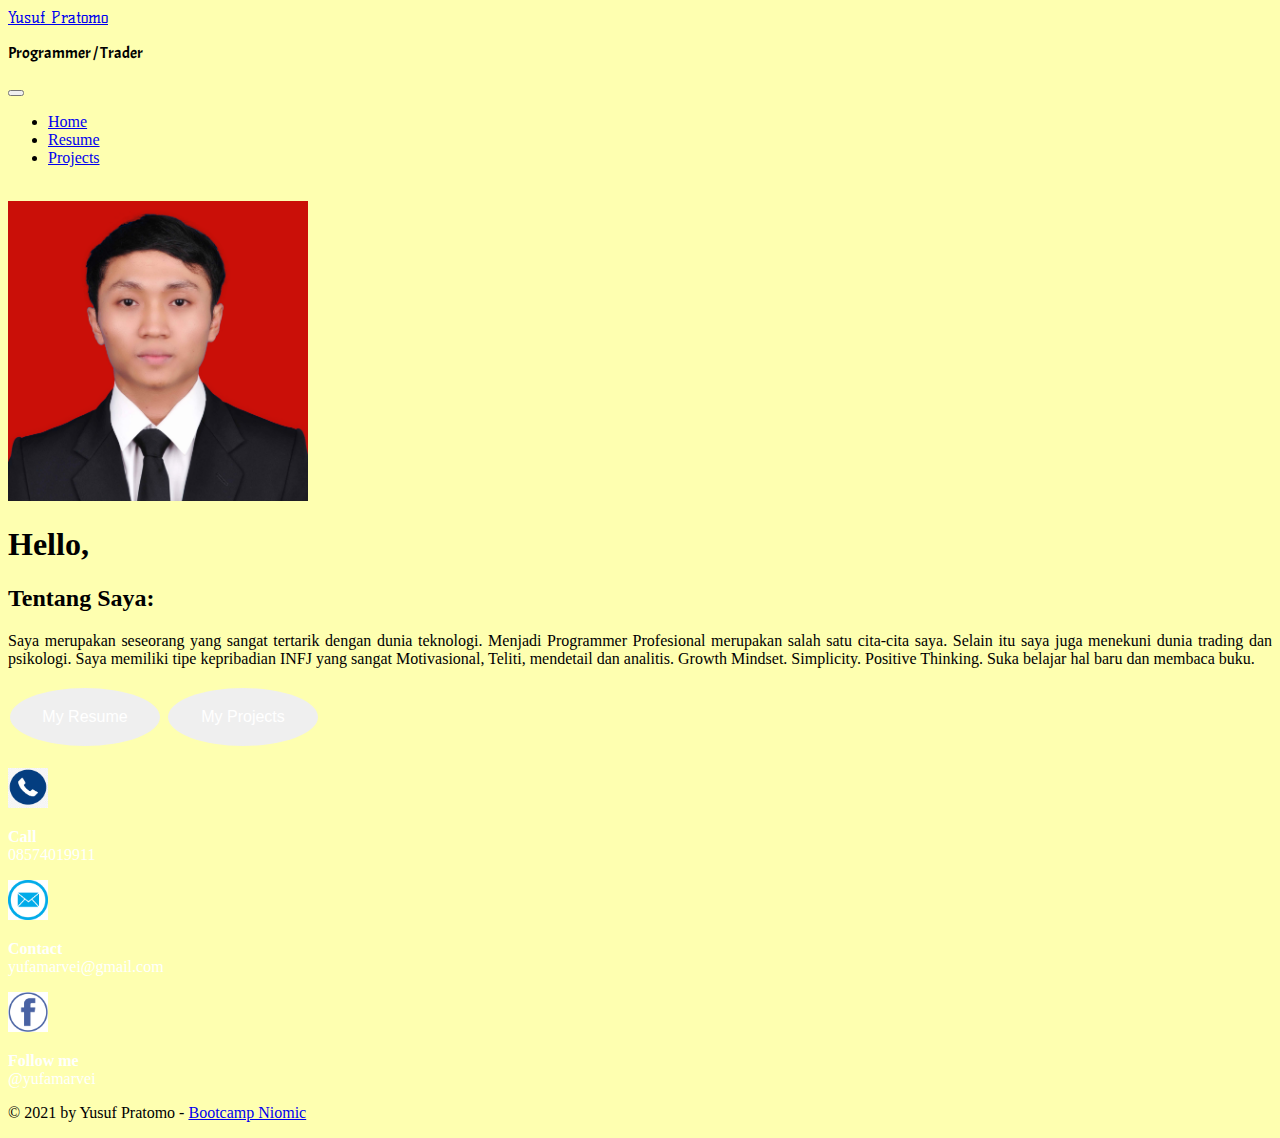
<file: tugas akhir/index.html>
<!DOCTYPE html>
<html lang="en" dir="ltr">

<head>
    <meta charset="UTF-8">
    <meta name="viewport" content="width=device-width, initial-scale=1.0">
    <title>FX Developer</title>
    <link rel="shortcut icon" href="img/icon.png" type="image/png">
    <link rel="stylesheet" href="style.css">
    <link href="https://cdn.jsdelivr.net/npm/bootstrap@5.1.3/dist/css/bootstrap.min.css" rel="stylesheet"
        integrity="sha384-1BmE4kWBq78iYhFldvKuhfTAU6auU8tT94WrHftjDbrCEXSU1oBoqyl2QvZ6jIW3" crossorigin="anonymous">
</head>

<body class="bg-main">
    <div class="container mt-3">
        <div class="row justify-content-center">
            <div class="col-8">
                <nav class="navbar navbar-expand-lg navbar-light bg-transparent">
                    <div class="container-fluid">
                        <div class="me-3">
                            <a class="navbar-brand title-brand fs-1 fw-bold" href="index.html">Yusuf Pratomo</a>
                            <p class="text-brand fs-4">Programmer / Trader</p>
                        </div>
                        <button class="navbar-toggler" type="button" data-bs-toggle="collapse"
                            data-bs-target="#navbarSupportedContent" aria-controls="navbarSupportedContent"
                            aria-expanded="false" aria-label="Toggle navigation">
                            <span class="navbar-toggler-icon"></span>
                        </button>
                        <div class="collapse navbar-collapse" id="navbarSupportedContent">
                            <ul class="navbar-nav me-auto mb-2 mb-lg-0 fw-bold">
                                <li class="nav-item">
                                    <a class="nav-link active" aria-current="page" href="index.html">Home</a>
                                </li>
                                <li class="nav-item">
                                    <a class="nav-link" href="resume.html">Resume</a>
                                </li>
                                <li class="nav-item">
                                    <a class="nav-link" href="project.html">Projects</a>
                                </li>
                            </ul>
                        </div>
                    </div>
                </nav>
                <br>
                <div class="mt-3">
                    <img src="img/photo.jpg" width="300px" height="300px" class="rounded-circle float-start me-4"
                        alt="photo">
                    <div class="row">
                        <h1 class="display-3 fw-bold">Hello, </h1>
                        <h2>Tentang Saya: </h2>
                        <p align="justify">Saya merupakan seseorang yang sangat tertarik dengan dunia teknologi.
                            Menjadi Programmer Profesional merupakan salah satu cita-cita saya. Selain itu saya juga
                            menekuni dunia trading dan psikologi. Saya memiliki tipe kepribadian INFJ yang sangat
                            Motivasional,
                            Teliti, mendetail dan analitis. Growth Mindset. Simplicity. Positive Thinking. Suka belajar
                            hal baru dan membaca buku.</p>
                        <div class="row">
                            <div class="col">
                                <a href="resume.html"><button class="button1 bg-primary float-start me-3">My
                                        Resume</button></a>
                                <a href="project.html"><button class="button1 bg-success float-start me-3">My
                                        Projects</button></a>
                            </div>
                        </div>
                    </div>
                </div>
                <br>
            </div>
        </div>
    </div>
    <div class="container-fluid my-3">
        <div class="row bg-danger justify-content-center">
            <div class="col-3 mt-4 me-2">
                <img src="img/calllogo.png" width="40px" height="40px" class="rounded float-start me-2" alt="call">
                <p class="info-contact"><b>Call</b><br>08574019911</p>
            </div>
            <div class="col-3 mt-4 me-2">
                <img src="img/maillogo.png" width="40px" height="40px" class="rounded float-start me-2" alt="call">
                <p class="info-contact"><b>Contact</b><br>yufamarvei@gmail.com</p>
            </div>
            <div class="col-3 mt-4 me-2">
                <img src="img/fblogo.png" width="40px" height="40px" class="rounded float-start me-2" alt="call">
                <p class="info-contact"><b>Follow me</b> <br> @yufamarvei</p>
            </div>
        </div>
    </div>
    <div class="container-fluid">
        <div class="row bg-black">
            <div class="col-12 text-center mt-2">
                <p class="text-white">&copy; 2021 by Yusuf Pratomo - <a href="http://www.niomic.com">Bootcamp Niomic</a>
                </p>
            </div>
        </div>
    </div>

    <script src="https://cdn.jsdelivr.net/npm/bootstrap@5.1.3/dist/js/bootstrap.bundle.min.js"
        integrity="sha384-ka7Sk0Gln4gmtz2MlQnikT1wXgYsOg+OMhuP+IlRH9sENBO0LRn5q+8nbTov4+1p"
        crossorigin="anonymous"></script>
</body>

</html>
</file>
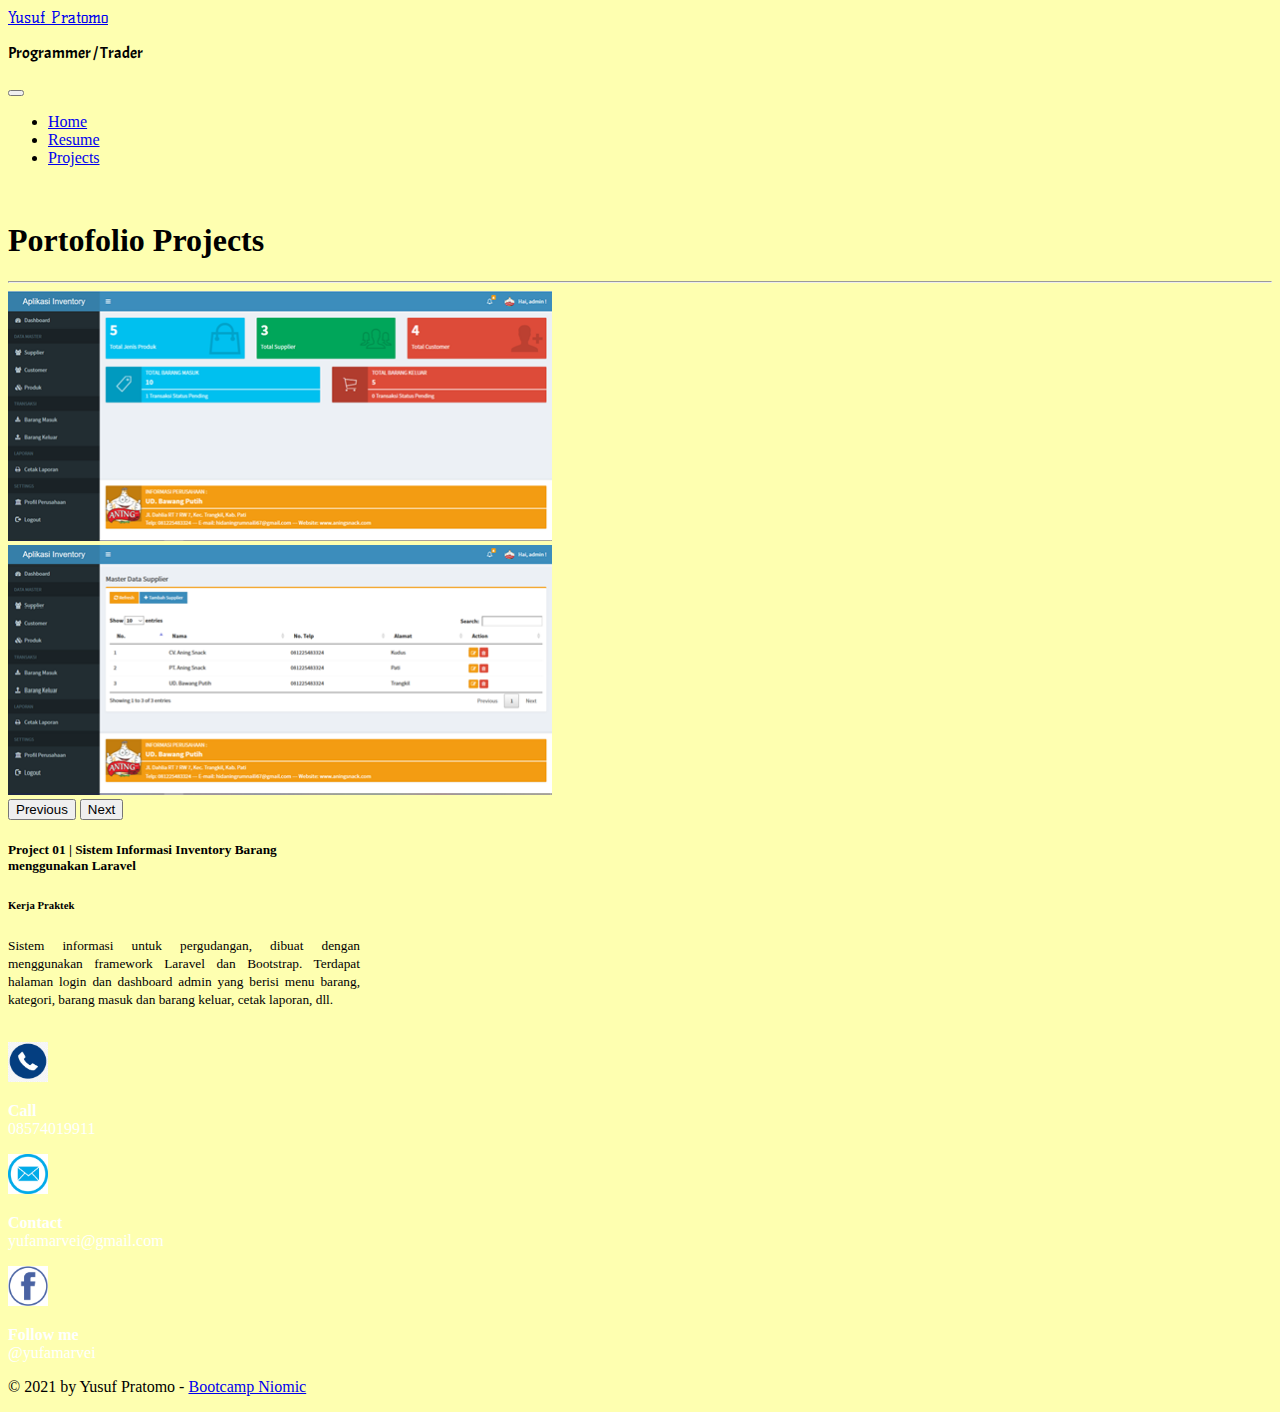
<file: tugas akhir/project.html>
<!DOCTYPE html>
<html lang="en" dir="ltr">

<head>
    <meta charset="UTF-8">
    <meta name="viewport" content="width=device-width, initial-scale=1.0">
    <title>FX Developer</title>
    <link rel="shortcut icon" href="img/icon.png" type="image/png">
    <link rel="stylesheet" href="style.css">
    <link href="https://cdn.jsdelivr.net/npm/bootstrap@5.1.3/dist/css/bootstrap.min.css" rel="stylesheet"
        integrity="sha384-1BmE4kWBq78iYhFldvKuhfTAU6auU8tT94WrHftjDbrCEXSU1oBoqyl2QvZ6jIW3" crossorigin="anonymous">
</head>

<body class="bg-main">
    <div class="container mt-3">
        <div class="row justify-content-center">
            <div class="col-8">
                <nav class="navbar navbar-expand-lg navbar-light bg-transparent">
                    <div class="container-fluid">
                        <div class="me-3">
                            <a class="navbar-brand title-brand fs-1 fw-bold" href="index.html">Yusuf Pratomo</a>
                            <p class="text-brand fs-4">Programmer / Trader</p>
                        </div>
                        <button class="navbar-toggler" type="button" data-bs-toggle="collapse"
                            data-bs-target="#navbarSupportedContent" aria-controls="navbarSupportedContent"
                            aria-expanded="false" aria-label="Toggle navigation">
                            <span class="navbar-toggler-icon"></span>
                        </button>
                        <div class="collapse navbar-collapse" id="navbarSupportedContent">
                            <ul class="navbar-nav me-auto mb-2 mb-lg-0 fw-bold">
                                <li class="nav-item">
                                    <a class="nav-link" aria-current="page" href="index.html">Home</a>
                                </li>
                                <li class="nav-item">
                                    <a class="nav-link" href="resume.html">Resume</a>
                                </li>
                                <li class="nav-item">
                                    <a class="nav-link active" href="project.html">Projects</a>
                                </li>
                            </ul>
                        </div>
                    </div>
                </nav>
                <br>
                <div>
                    <h1 class="display-3 fw-bold">Portofolio Projects</h1>
                    <hr>
                    <div class="d-flex">
                        <div class="col-6 floting-start">
                            <div id="carouselExampleControls" class="carousel slide" data-bs-ride="carousel">
                                <div class="carousel-inner">
                                    <div class="carousel-item active">
                                        <img src="img/ss1.png" class="d-block w-100" height="250px" alt="...">
                                    </div>
                                    <div class="carousel-item">
                                        <img src="img/ss2.png" class="d-block w-100" height="250px" alt="...">
                                    </div>
                                </div>
                                <button class="carousel-control-prev" type="button"
                                    data-bs-target="#carouselExampleControls" data-bs-slide="prev">
                                    <span class="carousel-control-prev-icon" aria-hidden="true"></span>
                                    <span class="visually-hidden">Previous</span>
                                </button>
                                <button class="carousel-control-next" type="button"
                                    data-bs-target="#carouselExampleControls" data-bs-slide="next">
                                    <span class="carousel-control-next-icon" aria-hidden="true"></span>
                                    <span class="visually-hidden">Next</span>
                                </button>
                            </div>

                        </div>
                        <div class="col">
                            <div class="card ms-2" style="width: 22rem;">
                                <div class="card-body">
                                    <h5 class="card-title">Project 01 | Sistem Informasi Inventory Barang menggunakan
                                        Laravel</h5>
                                    <h6 class="card-subtitle mb-2 text-muted">Kerja Praktek</h6>
                                    <p class="card-text" align="justify"><small>Sistem informasi untuk pergudangan,
                                            dibuat dengan menggunakan
                                            framework Laravel dan Bootstrap. Terdapat halaman login dan dashboard admin
                                            yang
                                            berisi menu barang, kategori, barang masuk dan barang keluar, cetak laporan,
                                            dll.</small></p>
                                </div>
                            </div>
                        </div>
                    </div>
                </div>
                <br>
            </div>
        </div>
    </div>
    <div class="container-fluid my-3">
        <div class="row bg-danger justify-content-center">
            <div class="col-3 mt-4 me-2">
                <img src="img/calllogo.png" width="40px" height="40px" class="rounded float-start me-2" alt="call">
                <p class="info-contact"><b>Call</b><br>08574019911</p>
            </div>
            <div class="col-3 mt-4 me-2">
                <img src="img/maillogo.png" width="40px" height="40px" class="rounded float-start me-2" alt="call">
                <p class="info-contact"><b>Contact</b><br>yufamarvei@gmail.com</p>
            </div>
            <div class="col-3 mt-4 me-2">
                <img src="img/fblogo.png" width="40px" height="40px" class="rounded float-start me-2" alt="call">
                <p class="info-contact"><b>Follow me</b> <br> @yufamarvei</p>
            </div>
        </div>
    </div>
    <div class="container-fluid">
        <div class="row bg-black">
            <div class="col-12 text-center mt-2">
                <p class="text-white">&copy; 2021 by Yusuf Pratomo - <a href="http://www.niomic.com">Bootcamp Niomic</a>
                </p>
            </div>
        </div>
    </div>

    <script src="https://cdn.jsdelivr.net/npm/bootstrap@5.1.3/dist/js/bootstrap.bundle.min.js"
        integrity="sha384-ka7Sk0Gln4gmtz2MlQnikT1wXgYsOg+OMhuP+IlRH9sENBO0LRn5q+8nbTov4+1p"
        crossorigin="anonymous"></script>
</body>

</html>
</file>
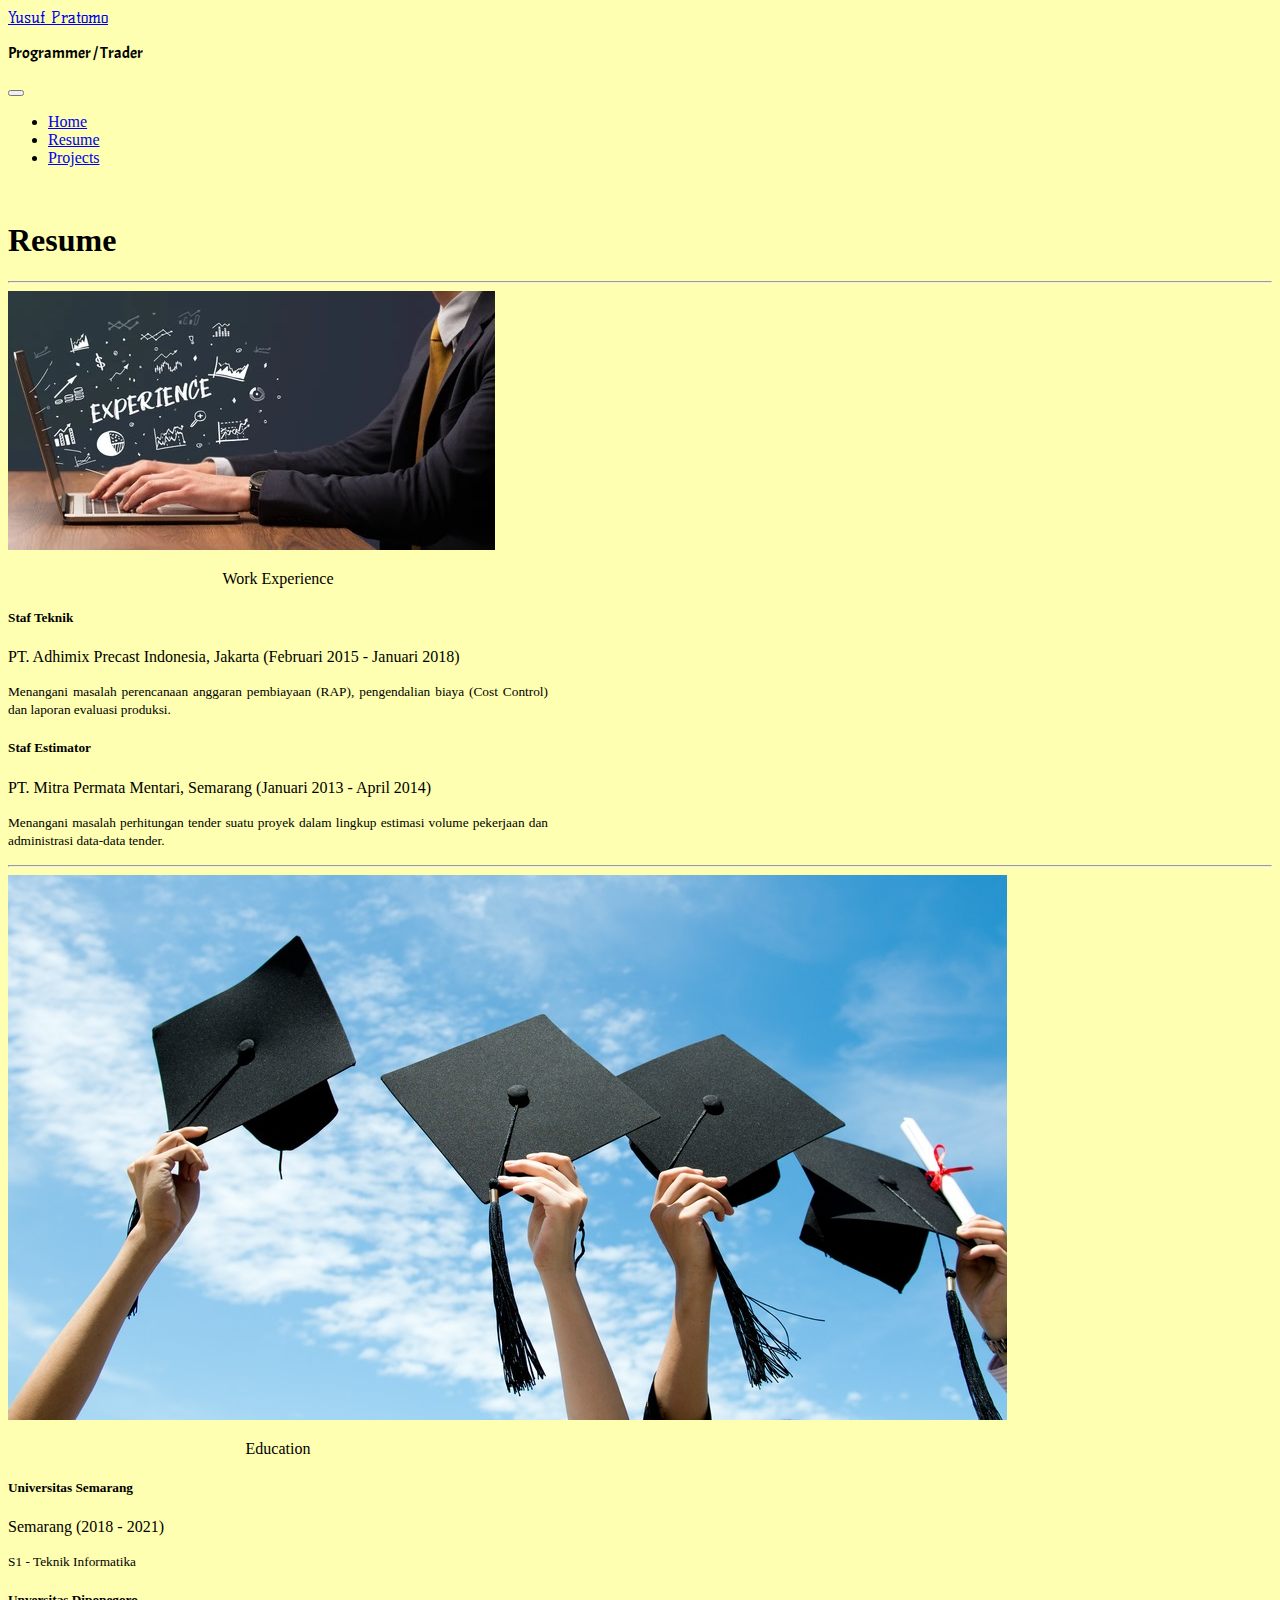
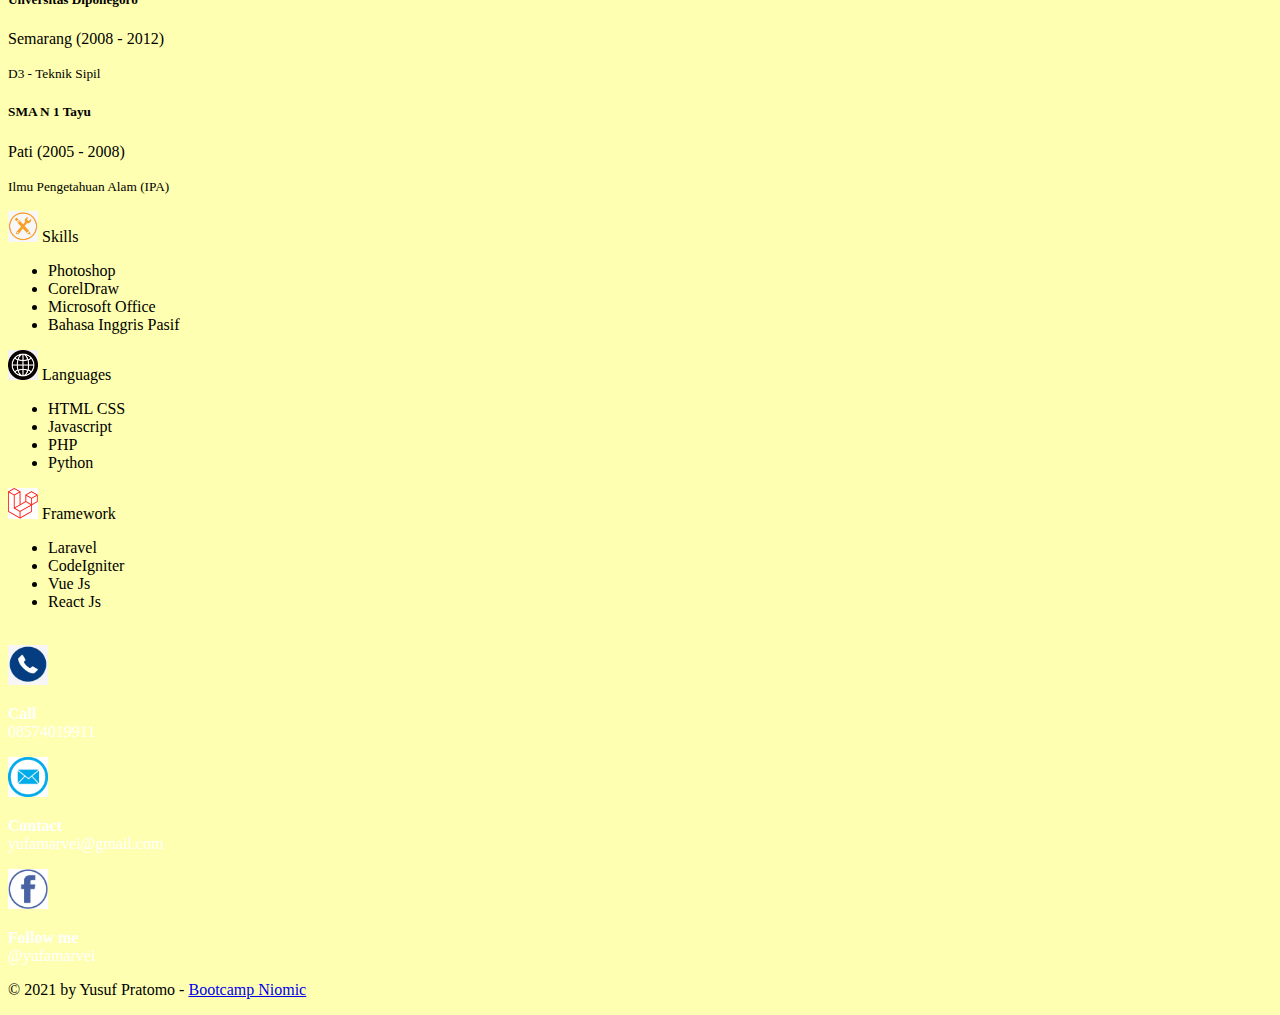
<file: tugas akhir/resume.html>
<!DOCTYPE html>
<html lang="en" dir="ltr">

<head>
    <meta charset="UTF-8">
    <meta name="viewport" content="width=device-width, initial-scale=1.0">
    <title>FX Developer</title>
    <link rel="shortcut icon" href="img/icon.png" type="image/png">
    <link rel="stylesheet" href="style.css">
    <link href="https://cdn.jsdelivr.net/npm/bootstrap@5.1.3/dist/css/bootstrap.min.css" rel="stylesheet"
        integrity="sha384-1BmE4kWBq78iYhFldvKuhfTAU6auU8tT94WrHftjDbrCEXSU1oBoqyl2QvZ6jIW3" crossorigin="anonymous">
</head>

<body class="bg-main">
    <div class="container mt-3">
        <div class="row justify-content-center">
            <div class="col-8">
                <nav class="navbar navbar-expand-lg navbar-light bg-transparent">
                    <div class="container-fluid">
                        <div class="me-3">
                            <a class="navbar-brand title-brand fs-1 fw-bold" href="index.html">Yusuf Pratomo</a>
                            <p class="text-brand fs-4">Programmer / Trader</p>
                        </div>
                        <button class="navbar-toggler" type="button" data-bs-toggle="collapse"
                            data-bs-target="#navbarSupportedContent" aria-controls="navbarSupportedContent"
                            aria-expanded="false" aria-label="Toggle navigation">
                            <span class="navbar-toggler-icon"></span>
                        </button>
                        <div class="collapse navbar-collapse" id="navbarSupportedContent">
                            <ul class="navbar-nav me-auto mb-2 mb-lg-0 fw-bold">
                                <li class="nav-item">
                                    <a class="nav-link" aria-current="page" href="index.html">Home</a>
                                </li>
                                <li class="nav-item">
                                    <a class="nav-link active" href="resume.html">Resume</a>
                                </li>
                                <li class="nav-item">
                                    <a class="nav-link" href="project.html">Projects</a>
                                </li>
                            </ul>
                        </div>
                    </div>
                </nav>
                <br>
                <div>
                    <h1 class="display-3 fw-bold">Resume</h1>
                    <hr>
                    <div class="d-flex">
                        <div class="col-8 floting-start">
                            <div class="card mb-3 bg-tr" style="max-width: 540px;">
                                <div class="row g-0">
                                    <div class="col-md-4">
                                        <img src="img/working.jpg" class="img-fluid rounded-start" alt="experience">
                                        <p align="center">Work Experience</p>
                                    </div>
                                    <div class="col-md-8">
                                        <div class="card-body">
                                            <h5 class="card-title">Staf Teknik</h5>
                                            <p class="card-text">PT. Adhimix Precast Indonesia, Jakarta (Februari 2015 -
                                                Januari
                                                2018)
                                            </p>
                                            <p class="card-text" align="justify"><small>Menangani masalah perencanaan
                                                    anggaran
                                                    pembiayaan
                                                    (RAP), pengendalian biaya (Cost Control) dan laporan evaluasi
                                                    produksi.</small>
                                            </p>
                                        </div>
                                        <div class="card-body">
                                            <h5 class="card-title">Staf Estimator</h5>
                                            <p class="card-text">PT. Mitra Permata Mentari, Semarang (Januari 2013 -
                                                April
                                                2014)
                                            </p>
                                            <p class="card-text" align="justify"><small>Menangani masalah perhitungan
                                                    tender suatu
                                                    proyek
                                                    dalam
                                                    lingkup estimasi volume pekerjaan dan administrasi data-data
                                                    tender.</small>
                                            </p>
                                        </div>
                                    </div>
                                </div>
                            </div>
                            <hr>
                            <div class="card mb-3" style="max-width: 540px;">
                                <div class="row g-0">
                                    <div class="col-md-4">
                                        <img src="img/college.jpg" class="img-fluid rounded-start" alt="education">
                                        <p align="center">Education</p>
                                    </div>
                                    <div class="col-md-8">
                                        <div class="card-body">
                                            <h5 class="card-title">Universitas Semarang</h5>
                                            <p class="card-text">Semarang (2018 - 2021)
                                            </p>
                                            <p class="card-text"><small>S1 - Teknik Informatika</small>
                                            </p>
                                        </div>
                                        <div class="card-body">
                                            <h5 class="card-title">Unversitas Diponegoro</h5>
                                            <p class="card-text">Semarang (2008 - 2012)
                                            </p>
                                            <p class="card-text"><small>D3 - Teknik Sipil</small>
                                            </p>
                                        </div>
                                        <div class="card-body">
                                            <h5 class="card-title">SMA N 1 Tayu</h5>
                                            <p class="card-text">Pati (2005 - 2008)
                                            </p>
                                            <p class="card-text"><small>Ilmu Pengetahuan Alam (IPA)</small>
                                            </p>
                                        </div>
                                    </div>
                                </div>
                            </div>
                        </div>
                        <div class="col">
                            <div class="card ms-2 mb-2" style="width: 16rem;">
                                <div class="card-header">
                                    <img src="img/skill.png" width="30px" alt="skills"> Skills
                                </div>
                                <ul class="list-group list-group-flush">
                                    <li class="list-group-item">Photoshop</li>
                                    <li class="list-group-item">CorelDraw</li>
                                    <li class="list-group-item">Microsoft Office</li>
                                    <li class="list-group-item">Bahasa Inggris Pasif</li>
                                </ul>
                            </div>
                            <div class="card ms-2 mb-2" style="width: 16rem;">
                                <div class="card-header">
                                    <img src="img/language.png" width="30px" alt="skills"> Languages
                                </div>
                                <ul class="list-group list-group-flush">
                                    <li class="list-group-item">HTML CSS</li>
                                    <li class="list-group-item">Javascript</li>
                                    <li class="list-group-item">PHP</li>
                                    <li class="list-group-item">Python</li>
                                </ul>
                            </div>
                            <div class="card ms-2" style="width: 16rem;">
                                <div class="card-header">
                                    <img src="img/framework.png" width="30px" alt="skills"> Framework
                                </div>
                                <ul class="list-group list-group-flush">
                                    <li class="list-group-item">Laravel</li>
                                    <li class="list-group-item">CodeIgniter</li>
                                    <li class="list-group-item">Vue Js</li>
                                    <li class="list-group-item">React Js</li>
                                </ul>
                            </div>
                        </div>
                    </div>
                </div>
                <br>
            </div>
        </div>
    </div>
    <div class="container-fluid my-3">
        <div class="row bg-danger justify-content-center">
            <div class="col-3 mt-4 me-2">
                <img src="img/calllogo.png" width="40px" height="40px" class="rounded float-start me-2" alt="call">
                <p class="info-contact"><b>Call</b><br>08574019911</p>
            </div>
            <div class="col-3 mt-4 me-2">
                <img src="img/maillogo.png" width="40px" height="40px" class="rounded float-start me-2" alt="call">
                <p class="info-contact"><b>Contact</b><br>yufamarvei@gmail.com</p>
            </div>
            <div class="col-3 mt-4 me-2">
                <img src="img/fblogo.png" width="40px" height="40px" class="rounded float-start me-2" alt="call">
                <p class="info-contact"><b>Follow me</b> <br> @yufamarvei</p>
            </div>
        </div>
    </div>
    <div class="container-fluid">
        <div class="row bg-black">
            <div class="col-12 text-center mt-2">
                <p class="text-white">&copy; 2021 by Yusuf Pratomo - <a href="http://www.niomic.com">Bootcamp Niomic</a>
                </p>
            </div>
        </div>
    </div>

    <script src="https://cdn.jsdelivr.net/npm/bootstrap@5.1.3/dist/js/bootstrap.bundle.min.js"
        integrity="sha384-ka7Sk0Gln4gmtz2MlQnikT1wXgYsOg+OMhuP+IlRH9sENBO0LRn5q+8nbTov4+1p"
        crossorigin="anonymous"></script>
</body>

</html>
</file>
<file: tugas akhir/style.css>
@font-face {
    font-family: Acme;
    src: url(fonts/Acme-Regular.ttf) format("truetype");
}

@font-face {
    font-family: "Kelly Slab";
    src: url(fonts/KellySlab-Regular.ttf) format("truetype");
}

.button1 {
    border: none;
    color: white;
    width: 150px;
    padding: 20px;
    text-align: center;
    text-decoration: none;
    display: inline-block;
    font-size: 16px;
    margin: 4px 2px;
    border-radius: 50%;
  }

.bg-main {
    background-color:  #feffb0  ;
}

.title-brand {
    font-family: 'Kelly Slab', Haettenschweiler, 'Arial Narrow Bold', sans-serif;
}

.text-brand {
    font-family: Acme, 'Times New Roman', Times, serif;
}

.info-contact {
    color: white;
}
</file>
